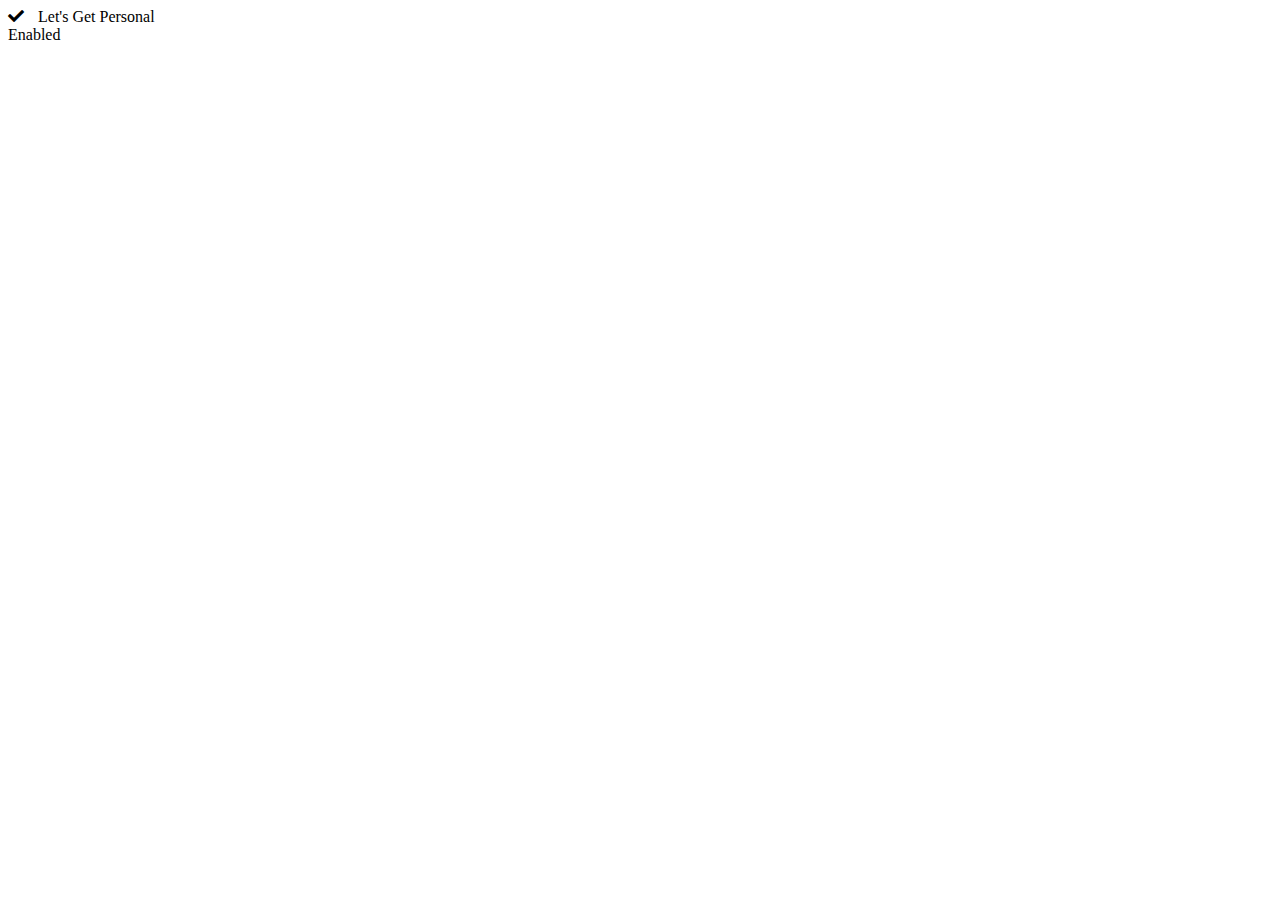
<file: popup/popup.html>
<html>
  <head>
     <link href="/popup/fontawesome/css/fontawesome.min.css" rel="stylesheet"> <!--load all styles -->
     <link href="/popup/fontawesome/css/solid.min.css" rel="stylesheet"> <!--load all styles -->
     <link href="/popup/popup.css" rel="stylesheet">
  </head>

  <body id="main">
    <div>
      <i id="indicator" class="fas fa-check"></i>
      <span id="text">Let's Get Personal Enabled</span>
    </div>


    <script src="/popup/popup.js"></script>
  </body>
</html>
</file>
<file: popup/popup.css>
body {
  width: 200px;
  height: auto;
}

.enabled {
  color: #40C9A2;
}

.disabled {
  color: #9E4770;
}

span {
  padding-left: 10px;
}
</file>
<file: popup/fontawesome/css/solid.min.css>
/*!
 * Font Awesome Free 5.12.0 by @fontawesome - https://fontawesome.com
 * License - https://fontawesome.com/license/free (Icons: CC BY 4.0, Fonts: SIL OFL 1.1, Code: MIT License)
 */
@font-face{font-family:"Font Awesome 5 Free";font-style:normal;font-weight:900;font-display:auto;src:url(../webfonts/fa-solid-900.eot);src:url(../webfonts/fa-solid-900.eot?#iefix) format("embedded-opentype"),url(../webfonts/fa-solid-900.woff2) format("woff2"),url(../webfonts/fa-solid-900.woff) format("woff"),url(../webfonts/fa-solid-900.ttf) format("truetype"),url(../webfonts/fa-solid-900.svg#fontawesome) format("svg")}.fa,.fas{font-family:"Font Awesome 5 Free";font-weight:900}
</file>
